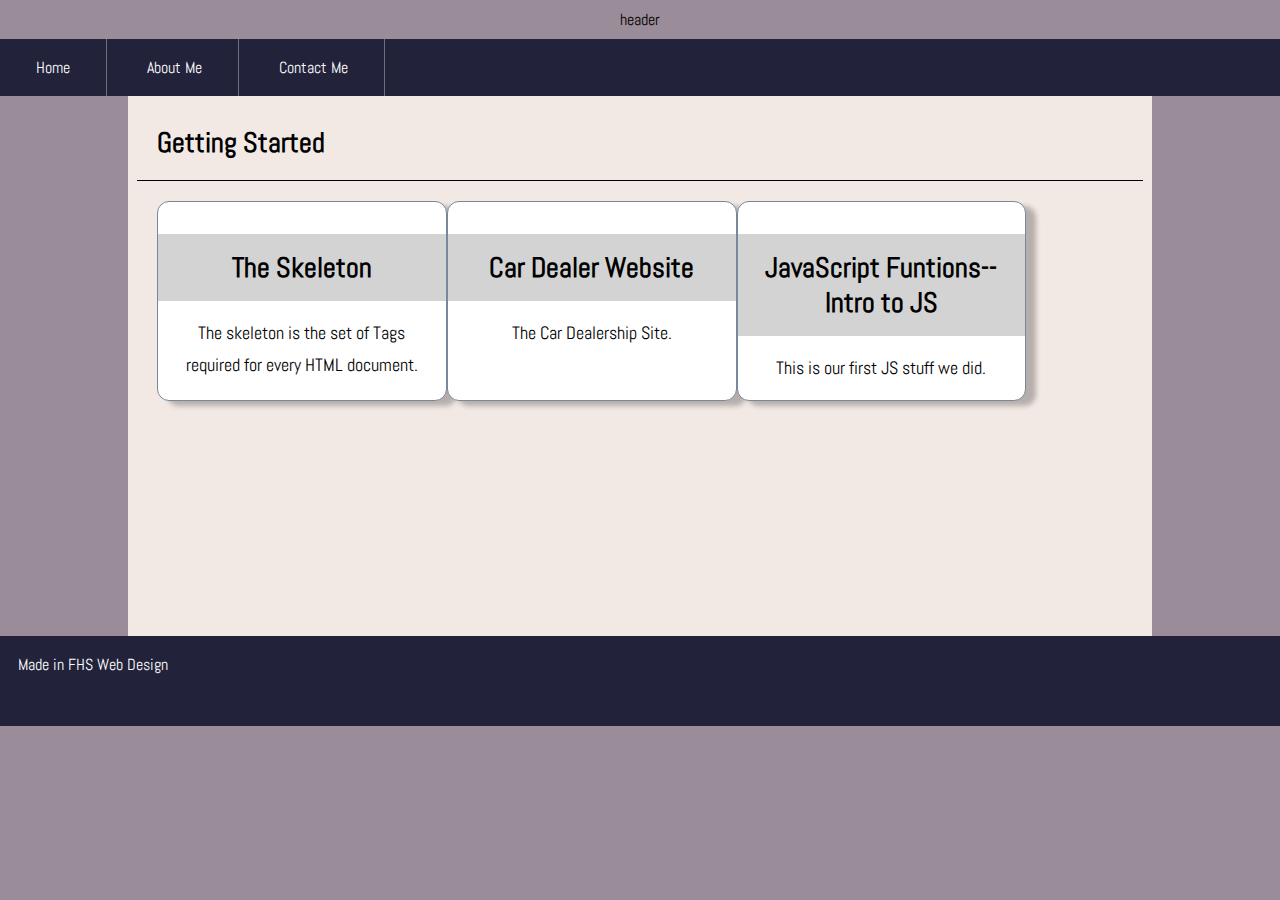
<file: index.html>
<!doctype html>
<html>
<head>
	<!-- CSS Will go under Here in STYLE Tags -->
	<style>

	</style>
	<!-- Put the Link Tags Here -->
	<meta name="viewport" content="width=device-width, initial-scale=1.0">
	<link rel="stylesheet" href="https://use.fontawesome.com/releases/v5.15.2/css/all.css" integrity="sha384-vSIIfh2YWi9wW0r9iZe7RJPrKwp6bG+s9QZMoITbCckVJqGCCRhc+ccxNcdpHuYu" crossorigin="anonymous">
    <link rel="preconnect" href="https://fonts.gstatic.com">
    <link href="https://fonts.googleapis.com/css2?family=Abel&display=swap" rel="stylesheet">
    <link type="text/css" rel="stylesheet" href="css/portfolio.css">
    <title>My Page Title</title>

</head>
<body>
	<header>
		header
	</header>
	<nav>
		<ul>
            <li><a href="index.html">Home</a></li>
            <li><a href="about.html">About Me</a></li>
            <li><a href="contact.html">Contact Me</a></li>
        </ul>
	</nav>
	<div class="container">
		<!-- Put assignment specific code here -->
		<h3 class="section-header">Getting Started</h3>
		<div class="section-container">

            <div class="section-item">
            <a href="skeleton.html" target="_blank">
                <div class="section-icon">
                    <i class="fas fa-skull-crossbones"></i>
                </div>
                <h4>The Skeleton</h4>
                <p>
                    The skeleton is the set of Tags
                    required for every HTML document.
                </p>
            </a>
            </div>
            
            <div class="section-item">
            <a href="cardealer/index.html" target="_blank">
                <div class="section-icon">
                    <i class="fas fa-car"></i>
                </div>
                <h4>Car Dealer Website</h4>
                <p>
                    The Car Dealership Site.
                </p>
            </a>
            </div>

            <div class="section-item">
                <a href="javascript/jsintro.html" target="_blank">
                    <div class="section-icon">
                        <i class="fab fa-js-square"></i>
                    </div>
                    <h4>JavaScript Funtions--Intro to JS</h4>
                    <p>
                        This is our first JS stuff we did.
                    </p>
                </a>
                </div>



        </div>
		
		
		
		
		
	</div><!-- End of the container -->
	<footer>
		Made in FHS Web Design
	</footer>




<!-- Don't delete me please, but copy me...-->
</body>
</html>
</file>
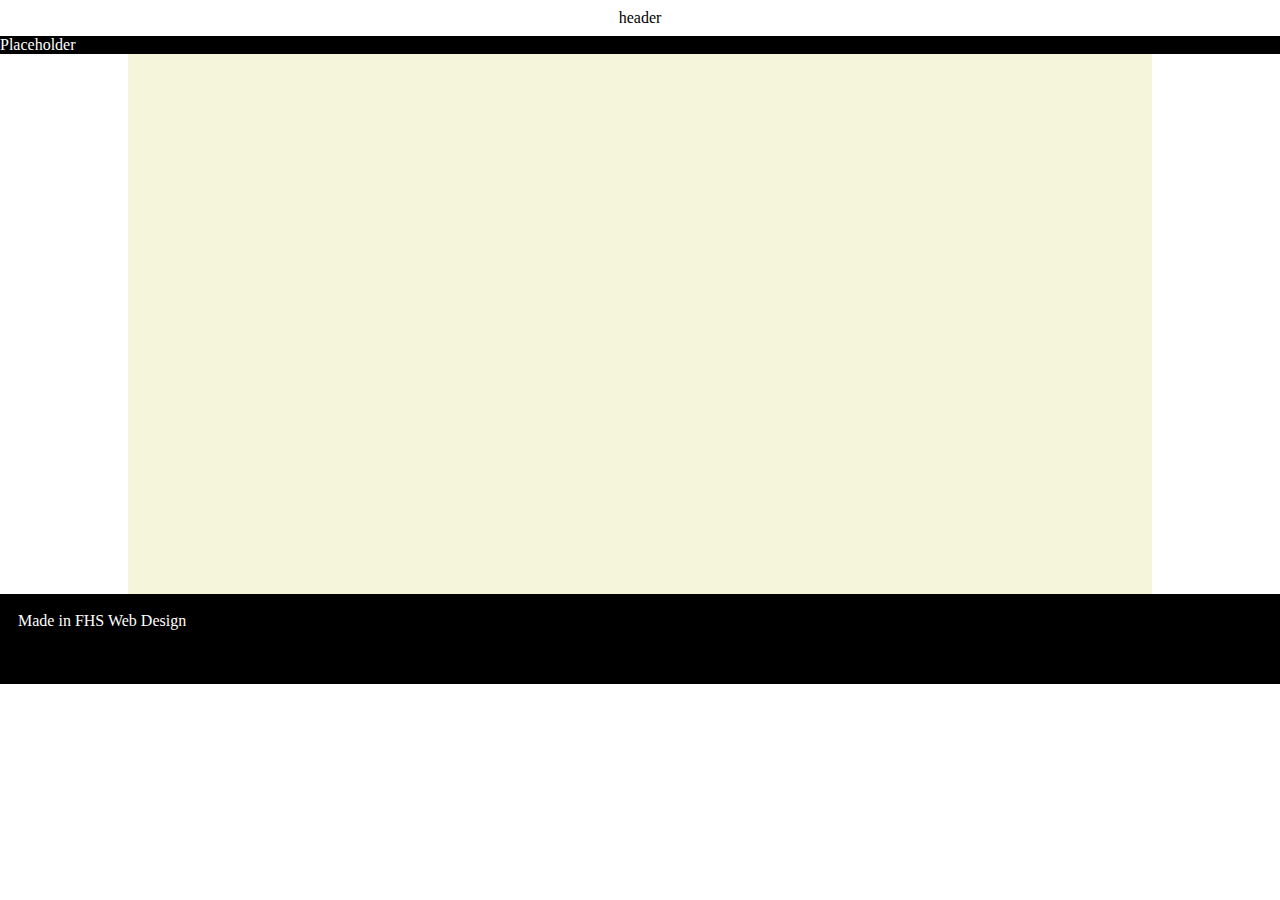
<file: skeleton.html>
<!doctype html>
<html>
<head>
	<!-- CSS Will go under Here in STYLE Tags -->
	<style>
        
		:root {
			/* Put Variables Here */

		}
		* {
			margin: 0;
			padding: 0;
			box-sizing: border-box;
		}
		body {
			background: white;
		}
		header {
			padding: 1vh;
			text-align: center;
		}
		nav {
			background-color: black;
			color: white;
		}
		footer {
			background-color: black;
			color: white;
			padding: 2vh;
			min-height: 10vh;
		}
		.container {
			background-color: beige;
			padding: 1vh;
			min-height: 60vh;
			width: 80%;
			margin: auto;
		}

		@media only screen and (max-width:800px) {
			.container {
				width: 100%;
				margin: auto;
			}
		}




	</style>
	<!-- Put the Link Tags Here -->
	<meta name="viewport" content="width=device-width, initial-scale=1.0">
	
	<title>My Page Title</title>

</head>
<body>
	<header>
		header
	</header>
	<nav>
		Placeholder
	</nav>
	<div class="container">
		<!-- Put assignment specific code here -->
		
		
		
		
		
		
		
	</div><!-- End of the container -->
	<footer>
		Made in FHS Web Design
	</footer>




<!-- Don't delete me please, but copy me...-->
</body>
</html>
</file>
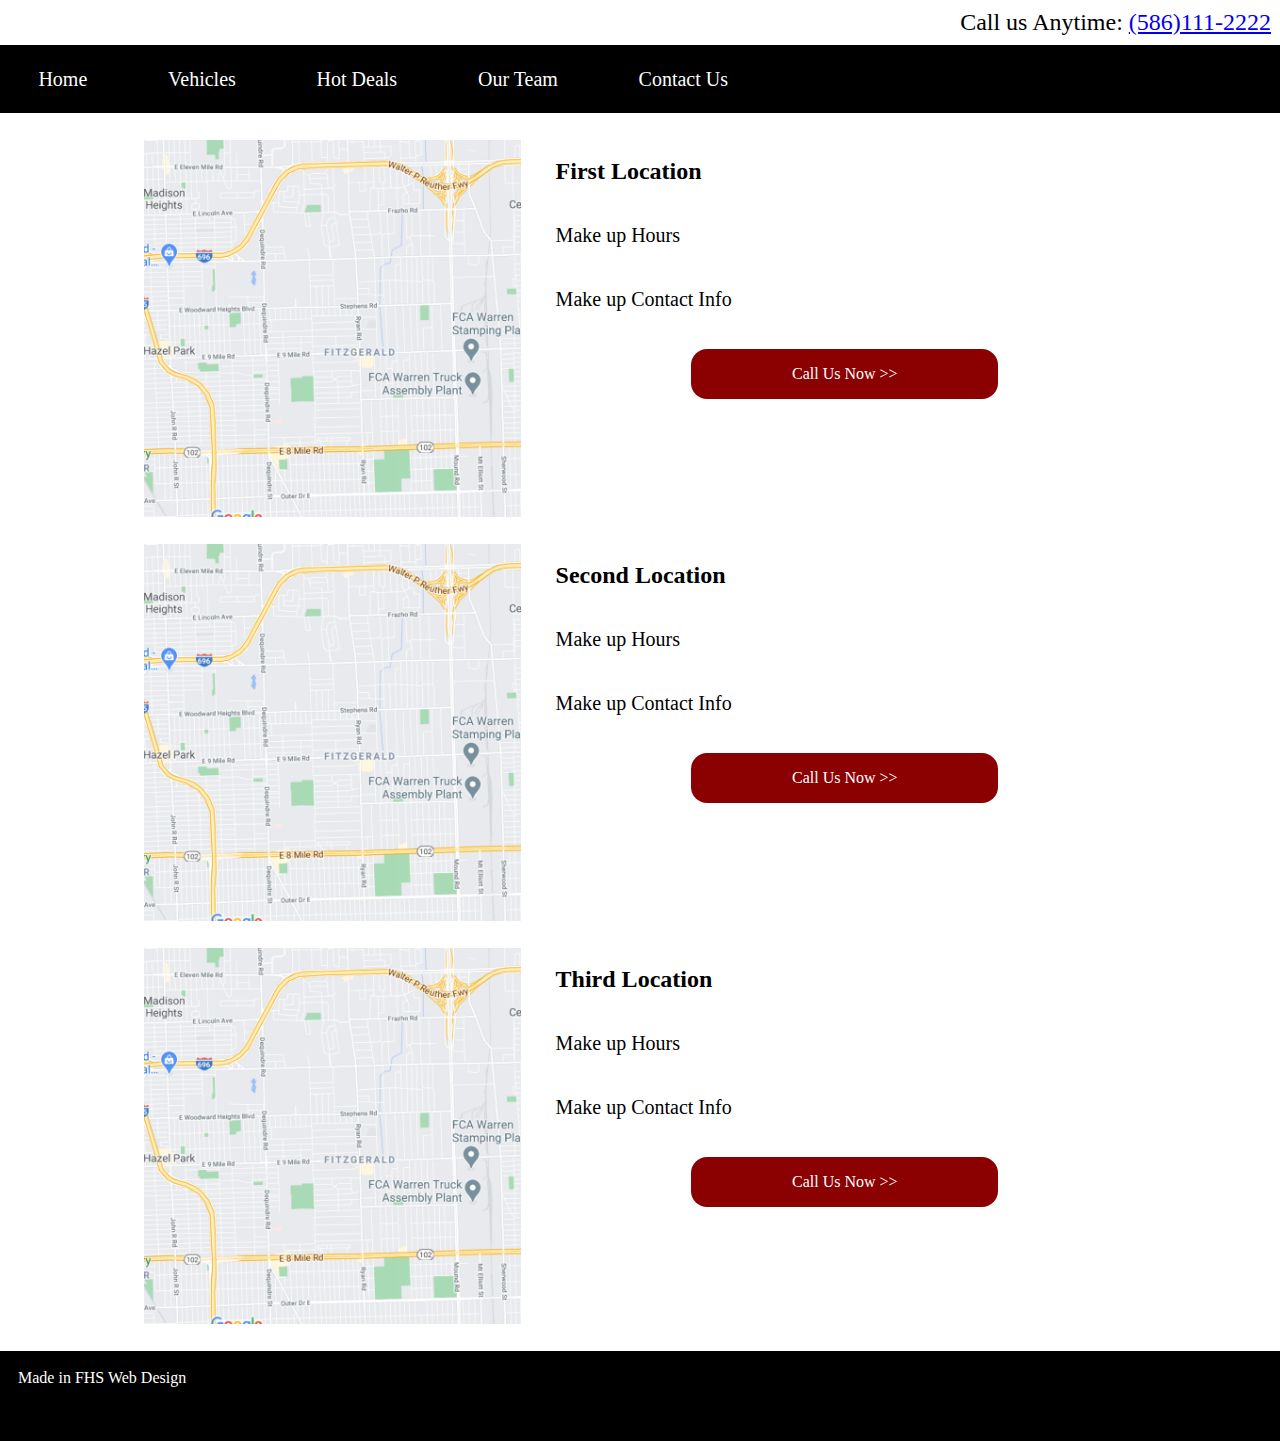
<file: cardealer/contact.html>
<!doctype html>
<html>
<head>
	<!-- CSS Will go under Here in STYLE Tags -->
	<style>
        
	</style>
	<!-- Put the Link Tags Here -->
	<meta name="viewport" content="width=device-width, initial-scale=1.0">
	<link type="text/css" rel="stylesheet" href="css/cardealer.css">
	<title>Car Dealer Contact</title>

</head>
<body>
	<header>
		Call us Anytime: <a href="tel:+15861112222">(586)111-2222</a>
	</header>
	<nav>
		<ul>
			<li><a href="index.html">Home</a></li>
			<li><a href="cars.html">Vehicles</a></li>
			<li><a href="deals.html">Hot Deals</a></li>
			<li><a href="team.html">Our Team</a></li>
			<li><a href="contact.html">Contact Us</a></li>
		</ul>
	</nav>
	
	<div class="row contact-row">

		<div class="media">
			<img src="images/mapPlaceholder.png" alt="#">
		</div>
		<div class="text">
			<h2>First Location</h2>
			<p>
				Make up Hours
			</p>
			<p>
				Make up Contact Info
			</p>
			<a class="cta-button" href="tel: +11112222">Call Us Now >></a>
		</div>

	</div><!-- End of a row -->

	<div class="row contact-row">

		<div class="media">
			<img src="images/mapPlaceholder.png" alt="#">
		</div>
		<div class="text">
			<h2>Second Location</h2>
			<p>
				Make up Hours
			</p>
			<p>
				Make up Contact Info
			</p>
			<a class="cta-button" href="tel: +11112222">Call Us Now >></a>
		</div>

	</div><!-- End of a row -->

	<div class="row contact-row">

		<div class="media">
			<img src="images/mapPlaceholder.png" alt="#">
		</div>
		<div class="text">
			<h2>Third Location</h2>
			<p>
				Make up Hours
			</p>
			<p>
				Make up Contact Info
			</p>
			<a class="cta-button" href="tel: +11112222">Call Us Now >></a>
		</div>

	</div><!-- End of a row -->

	
	<footer>
		Made in FHS Web Design
	</footer>




<!-- Don't delete me please, but copy me...-->
</body>
</html>
</file>
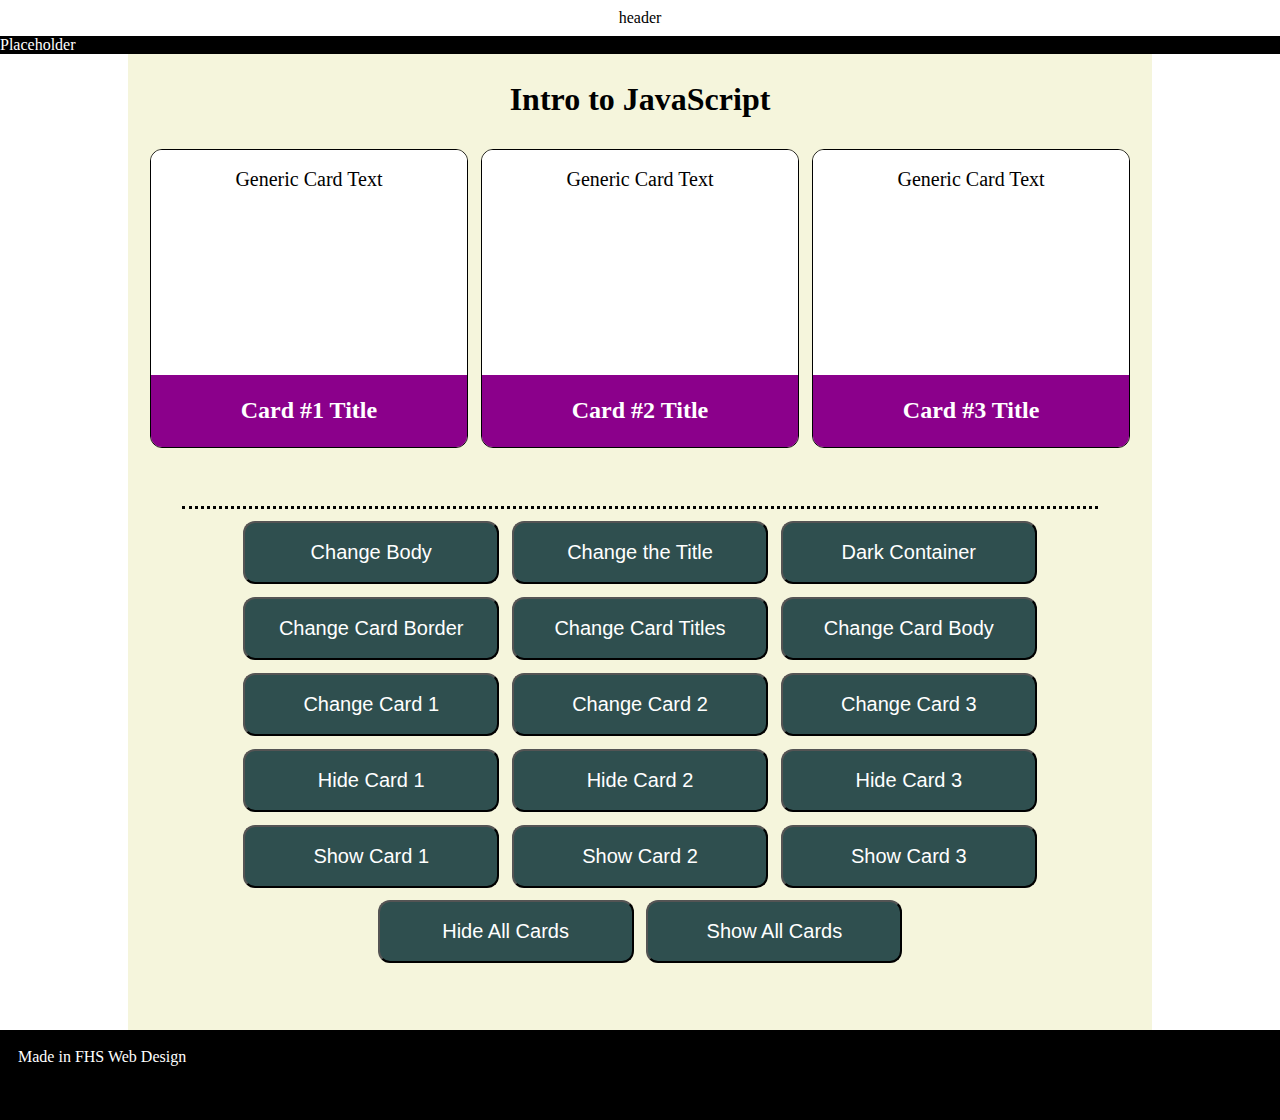
<file: javascript/jsintro.html>
<!doctype html>
<html>
<head>
	<!-- CSS Will go under Here in STYLE Tags -->
	<style>
        
		:root {
			/* Put Variables Here */

		}
		* {
			margin: 0;
			padding: 0;
			box-sizing: border-box;
		}
		body {
			background: white;
		}
		header {
			padding: 1vh;
			text-align: center;
		}
		nav {
			background-color: black;
			color: white;
		}
		footer {
			background-color: black;
			color: white;
			padding: 2vh;
			min-height: 10vh;
		}
		.container {
			background-color: beige;
			padding: 1vh;
			min-height: 60vh;
			width: 80%;
			margin: auto;
		}
        .pageHeader {
            text-align: center;
            padding: 2vh;
        }

        /* Style for our cards */
        .card-container {
            display: flex;
            flex-flow: row nowrap;
            gap:1vw;
            padding: 1vw;
        }
        .card-container > * {
            width: 100%;
            text-align: center;
            font-size: 1.25rem;
        }
        .card {
            border: 1px solid black;
            border-radius: 12px;
            overflow: hidden;
        }
        .card-body {
            min-height: 25vh;
            background: white;
            padding: 2vh;
        }
        .card-title {
            margin: 0;
            background:darkmagenta;
            color: white;
            font-size: 1.5rem;
            padding: 2.5vh;
        }
        /* Button Styling */
        .button-container {
            display: flex;
            flex-flow: row wrap;
            justify-content: center;
            gap: 1vw;
            padding: 1vw;
            border-top: 3px black dotted;
            margin: 5vh;
        }
        .button-container > * {
            flex-basis: 33.333%;
            max-width: 20vw;
            font-size: 1.25rem;
            padding: 2vh;
            border-radius: 12px;
        }
        .button-container button {
            background: darkslategrey;
            color: white;
        }
        .button-container button:hover {
            background: rgba(47, 79, 70, .7);
            box-shadow: 7px 6px 5px 0px rgba(0,0,0,0.42);
        }

        /* Stuff for later */
        .hidden {
            display: none;
        }
        .show {
            display: block;
        }

		@media only screen and (max-width:800px) {
			.container {
				width: 100%;
				margin: auto;
			}
            .card-container {
                flex-flow: column nowrap;
            }
		}




	</style>
	<!-- Put the Link Tags Here -->
	<meta name="viewport" content="width=device-width, initial-scale=1.0">
	
	<title>Javascript Intro</title>

</head>
<body>
	<header>
		header
	</header>
	<nav>
		Placeholder
	</nav>
	<div class="container" id="container">
		<!-- Put assignment specific code here -->
		<h1 class="pageHeader" id="pageHeader">Intro to JavaScript</h1>
		
        <div class="card-container">
            <div class="card" id="card1">
                <div class="card-body">
                    <p>
                        Generic Card Text
                    </p>
                </div>
                <div class="card-footer">
                    <h3 class="card-title">Card #1 Title</h3>
                </div>
            </div>

            <div class="card" id="card2">
                <div class="card-body">
                    <p>
                        Generic Card Text
                    </p>
                </div>
                <div class="card-footer">
                    <h3 class="card-title">Card #2 Title</h3>
                </div>
            </div>

            <div class="card" id="card3">
                <div class="card-body">
                    <p>
                        Generic Card Text
                    </p>
                </div>
                <div class="card-footer">
                    <h3 class="card-title">Card #3 Title</h3>
                </div>
            </div>
		
        </div>

        <div class="button-container">
            <button onclick="changeBody()">Change Body</button>
            <button onclick="changeTitle()">Change the Title</button>
            <button onclick="darkContainer()">Dark Container</button>
            
            <button onclick="changeCardBorder()">Change Card Border</button>
            <button onclick="changeCardTitles()">Change Card Titles</button>
            <button onclick="changeCardBody()">Change Card Body</button>
            <button onclick="changeCard(0)">Change Card 1</button>
            <button onclick="changeCard(1)">Change Card 2</button>
            <button onclick="changeCard(2)">Change Card 3</button>

            <button onclick="hideOneCard(0)">Hide Card 1</button>
            <button onclick="hideOneCard(1)">Hide Card 2</button>
            <button onclick="hideOneCard(2)">Hide Card 3</button>

            <button onclick="showOneCard(0)">Show Card 1</button>
            <button onclick="showOneCard(1)">Show Card 2</button>
            <button onclick="showOneCard(2)">Show Card 3</button>

            <button onclick="hideAllCards()">Hide All Cards</button>
            <button onclick="showAllCards()">Show All Cards</button>
            
        </div>

        
		
		
		
	</div><!-- End of the container -->


    <script>
        function changeBody() {
            const b = document.body.style.backgroundColor = "red";
        }
        function changeTitle() {
            const pt = document.getElementById("pageHeader");
            pt.innerHTML = "I want to go to Florida";
        }

        function darkContainer() {
            const c = document.getElementById("container");
            const pt = document.getElementById("pageHeader");
            c.style.backgroundColor = "black";
            pt.style.color = "white";
            
        }

        function changeCardBorder() {
            const cards = document.querySelectorAll(".card");
            cards.forEach(c => c.style.border = "7px solid red");

        }

        function changeCardTitles() {
            const titles = document.querySelectorAll(".card-title");
            titles.forEach(t => t.style.backgroundColor = "lightblue");
            titles.forEach(t => t.innerHTML = "Is it Friday yet");

        }

        function changeCardBody() {
            const cardBodies = document.querySelectorAll(".card-body");
            cardBodies.forEach(cb => cb.style.backgroundColor = "darkgrey");
            cardBodies.forEach(cb => cb.style.fontSize = "20px");
            cardBodies.forEach(cb => cb.innerHTML = "Pizza");
            cardBodies.forEach(cb => cb.style.minHeight = "50vh");
        }

        function changeCard(cardNumber) {
            const cards = document.querySelectorAll(".card");
            cards[cardNumber].querySelector(".card-body").style.backgroundColor = "maroon";
            cards[cardNumber].querySelector(".card-title").style.backgroundColor = "black";
            cards[cardNumber].querySelector(".card-body").style.color = "white";
            cards[cardNumber].querySelector(".card-body").innerHTML = "I Changed card #" + (cardNumber+1);
            cards[cardNumber].querySelector(".card-title").innerHTML = "#" + (cardNumber+1) + " card title";

        }

        function hideOneCard(cardNumber) {
            const cards = document.querySelectorAll(".card");
            cards[cardNumber].classList.add("hidden");
            cards[cardNumber].classList.remove("show");
        }
        function showOneCard(cardNumber) {
            const cards = document.querySelectorAll(".card");
            cards[cardNumber].classList.remove("hidden");
            cards[cardNumber].classList.add("show");
        }
        function hideAllCards() {
            const cards = document.querySelectorAll(".card");
            cards.forEach(c => c.classList.add("hidden"));
            cards.forEach(c => c.classList.remove("show"));
        }
        function showAllCards() {
            const cards = document.querySelectorAll(".card");
            cards.forEach(c => c.classList.remove("hidden"));
            cards.forEach(c => c.classList.show("show"));
        }



    </script>
	<footer>
		Made in FHS Web Design
	</footer>




<!-- Don't delete me please, but copy me...-->
</body>
</html>
</file>
<file: css/portfolio.css>
:root {
			/* Put Variables Here */
            --main-color: #9a8c98;
            --contrast-1: #22223b;
            --contrast-2: #f2e9e4;
            --accent-color: #4a4e69;
		}
		* {
			margin: 0;
			padding: 0;
			box-sizing: border-box;
            font-family: 'Abel', sans-serif;
		}
		body {
			background: var(--main-color);
		}
		header {
			padding: 1vh;
			text-align: center;
		}
		nav {
			background-color: var(--contrast-1);
			color: white;
		}
        nav ul {
            list-style-type: none;
        }
        nav li {
            display: inline-block;
        }
        nav li a {
            display: inline-block;
            color: white;
            text-decoration: none;
            padding: 2vh 4vh;
            border-right: 1px solid rgba(211, 211, 211, 0.432);
            transition: background-color .5s ease-in;
        }
        nav li a:hover {
            text-decoration: underline;
            background-color: rgba(211, 211, 211, 0.432);
        }
		footer {
			background-color: var(--contrast-1);
			color: white;
			padding: 2vh;
			min-height: 10vh;
		}
		.container {
			background-color: var(--contrast-2);
			padding: 1vh;
			min-height: 60vh;
			width: 80%;
			margin: auto;
		}
        .section-header {
            padding: 1.25rem;
            font-size: 1.75rem;
            border-bottom: 1px black solid;
        }
        .section-container {
            display: flex;
            flex-direction: row;
            justify-content: flex-start;
            align-items: stretch;
            flex-wrap: wrap;
            padding: 1.25rem;
        }
        .section-item {
            flex: 0 0 30%;
            border: 1px lightslategrey solid;
            border-radius: 12px;
            box-shadow: 10px 5px 5px 0px rgba(0,0,0,0.25);
            text-align: center;
            background: white;
        }
        .section-item:hover {
            border: 3px yellow solid;
            box-shadow: 16px 8px 8px 0px rgba(0,0,0,0.25);
            background: lightyellow;
        }
        .section-item a {
            color: black;
            text-decoration: none;
        }
        .section-icon {
            padding: 1rem;
        }
        .section-icon i {
            font-size: 20vh;
        }
        .section-item h4 {
            background-color: lightgrey;
            padding: 1rem;
            font-size: 1.75rem;
        }
        .section-item p {
            padding: 1rem;
            font-size: 1.15rem;
            line-height: 2rem;
        }
        /* Contact Page row setup */
        .row {
            display: flex;
            flex-wrap: nowrap;
            flex-direction: row;
            justify-content: stretch;
            margin: 2vh auto;
        }
        .media {
            flex: 0 0 40%;
        }
        .media img {
            display: block;
            width: 92%;
            max-width: 400px;
            margin: auto;
        }
        .text {
            flex: 0 0 60%;
            padding: 3vh;
            text-align: center;
        }
        .text h3 {
            font-size: 3rem;
            padding: 1vh 0;
        }
        .text p {
            font-size: 1.5rem;
            line-height: 2.25rem;
            padding: 2vh 0;
        }
        .row-button {
            background: darkred;
            color: white;
            display: block;
            padding: 1.25rem;
            margin: auto;
            text-decoration: none;
            max-width: 15vw;
            text-align: center;
            font-size: 1.25rem;
            border-radius: 8px;
            transition: background-color .5s ease;
        } 
        .row-button:hover {
            background-color: rgba(139, 0, 0, 0.5);
            color: darkred;
            box-shadow: 3px 11px 10px -1px rgba(100, 100, 100, 0.69);
        }
        .contact {
            flex: 0 0 60%;
            display: flex;
            flex-direction: column;
            justify-content: center;
            align-items: flex-start;
            padding-left: 2rem;
        } 
        .contact-item {
            padding: 1.15rem;
            font-size: 1.75rem;
            display: flex;
            flex-direction: row;
            flex-wrap: nowrap;
            align-items: center;
            border-radius: 8px;
            transition: all .5s ease;
        }
        .contact-item a {
            display: block;
            color: black;
            padding: 1.5rem;
            text-decoration: none;
        }
        .contact-item i {
            font-size: 2rem;
        }
        .contact-item:hover {
            background-color: lightpink;
        }
        .contact-item a:hover::before {
            content: "-->";
        }

		@media only screen and (max-width:800px) {
			.container {
				width: 100%;
				margin: auto;
			}
            .section-container {
                flex-direction: column;
                justify-content: center;
            }
            .section-item {
                flex-basis: 92%;
            }
            .section-header {
                text-align: center;
            }
            .row {
                flex-direction: column;
            }
            .row-button {
                max-width: 50%;
            }
            .contact {
                align-items: center;
            }
		}
</file>
<file: cardealer/css/cardealer.css>
@keyframes grow {
    from {width:0;height:0;}
    to {width:100%;height:80vh;}
  }
:root {
    /* Put Variables Here */

}
* {
    margin: 0;
    padding: 0;
    box-sizing: border-box;
}
body {
    background: white;
}
header {
    padding: 1vh;
    text-align: right;
    font-size: 1.5rem;
}
nav {
    background-color: black;
    color: white;
}
nav ul {
    list-style-type: none;
}
nav li {
    display: inline;
}
nav li a {
    display: inline-block;
    color: white;
    padding: 2.5vh 3vw;
    font-size: 1.25rem;
    text-decoration: none;
    transition: padding .5s;
}
nav li a:hover {
    background-color: lemonchiffon;
    color: black;
    padding: 2.5vh 4vw;
}
footer {
    background-color: black;
    color: white;
    padding: 2vh;
    min-height: 10vh;
}
.container {
    background-color: beige;
    padding: 1vh;
    min-height: 60vh;
    width: 80%;
    margin: auto;
}
.cover-photo {
    height: 80vh;
    margin: auto;
    background: lightgrey;
    /* Image is 3200 x 1800*/
    background-image: url('../images/coverPhoto1.png');
    background-position: center;
    background-size: cover;
    animation-name: grow;
    animation-duration: 1.5s;
}
.overlay {
    background-color: rgba(0, 0, 0, .6);
    width: 100%;
    height: 100%;
    display: flex;
    align-items: center;
    justify-content: center;
}
.overlay-inner {
    color: white;
    text-align: center;
}
.overlay-inner h1 {
    font-size: 3rem;
    padding: 1rem;
}
.overlay-inner p {
    font-size: 1.75rem;
    line-height: 2.5rem;
}
.cta-button {
    display: block;
    max-width: 350px;
    margin: 2vh auto;
    padding: 1.5rem;
    border-radius: 1rem;
    color: white;
    background: darkred;
    font-size: 1.5rem;
    text-align: center;
    text-decoration: none;
    transition: background-color .5s ease;
}
.cta-button:hover {
    background-color: rgba(139,0,0,.7);
}
.row {
    width: 100%;
    display: flex;
    flex-wrap: nowrap;
    flex-direction: row;
    min-height: 30vh;
    margin: 2vh 0;
}
.row-dark {
    background-color: lightgray;
}
.row .media {
    flex-basis: 40%;
}
.row .text {
    flex-basis: 60%;
}
.media img {
    display: block;
    width: 92%;
    margin: auto;
}
.text h2 {
    padding: 2vh;
}
.text p {
    font-size: 1.25rem;
    line-height: 1.75rem;
    padding: 2vh;
}
/* Contact Page css*/
.contact-row {
    width: 80%;
    max-width: 1100px;
    margin: 3vh auto;
}
.contact-row .cta-button {
    font-size: 1rem;
    padding: 1rem;
    max-width: 50%;
}

/* Cars Page*/
.car-section-header {
    font-size: 2rem;
    padding: 2vh;
    border-bottom: 1px solid black;
}
.car-container {
    display: flex;
    flex-wrap: wrap;
    flex-direction: row;
    align-items: stretch;
    justify-content: flex-start;
    width: 80%;
    margin: 2vh auto;
}
.car-item {
    width: 30%;
    margin: 1rem;
    background: lightgrey;
    overflow: hidden;
    border-radius: 12px;
}
.car-image {
    position: relative;
    width: 100%;
    height: 30vh;
}
.car-image img {
    display: block;
    height: 100%;
}
.car-overlay {
    position: absolute;
    bottom: 0;
    left: 0;
    right: 0;
    background-color: rgba(0, 0, 0, .6);
    color: white;
    text-align: center;
    font-size: 1.25rem;
    overflow: hidden;
    width: 100%;
    height: 0;
    transition: .5s ease;
    display: flex;
    justify-content: center;
    align-items:center;
}
.car-overlay p {
    width:90%;
}
.car-item:hover .car-overlay {
    height: 100%;
}
.car-overlay .cta-button {
    font-size: .75rem;
    padding: .5rem;
    width:70%;
}
.car-text h4 {
    font-size: 1.75rem;
    padding: .5rem;
}
.car-text p {
    font-size: 1.25rem;
    padding: .5rem;
    line-height: 1.75rem;
}


@media only screen and (max-width:800px) {
    .container {
        width: 100%;
        margin: auto;
    }
}
</file>
